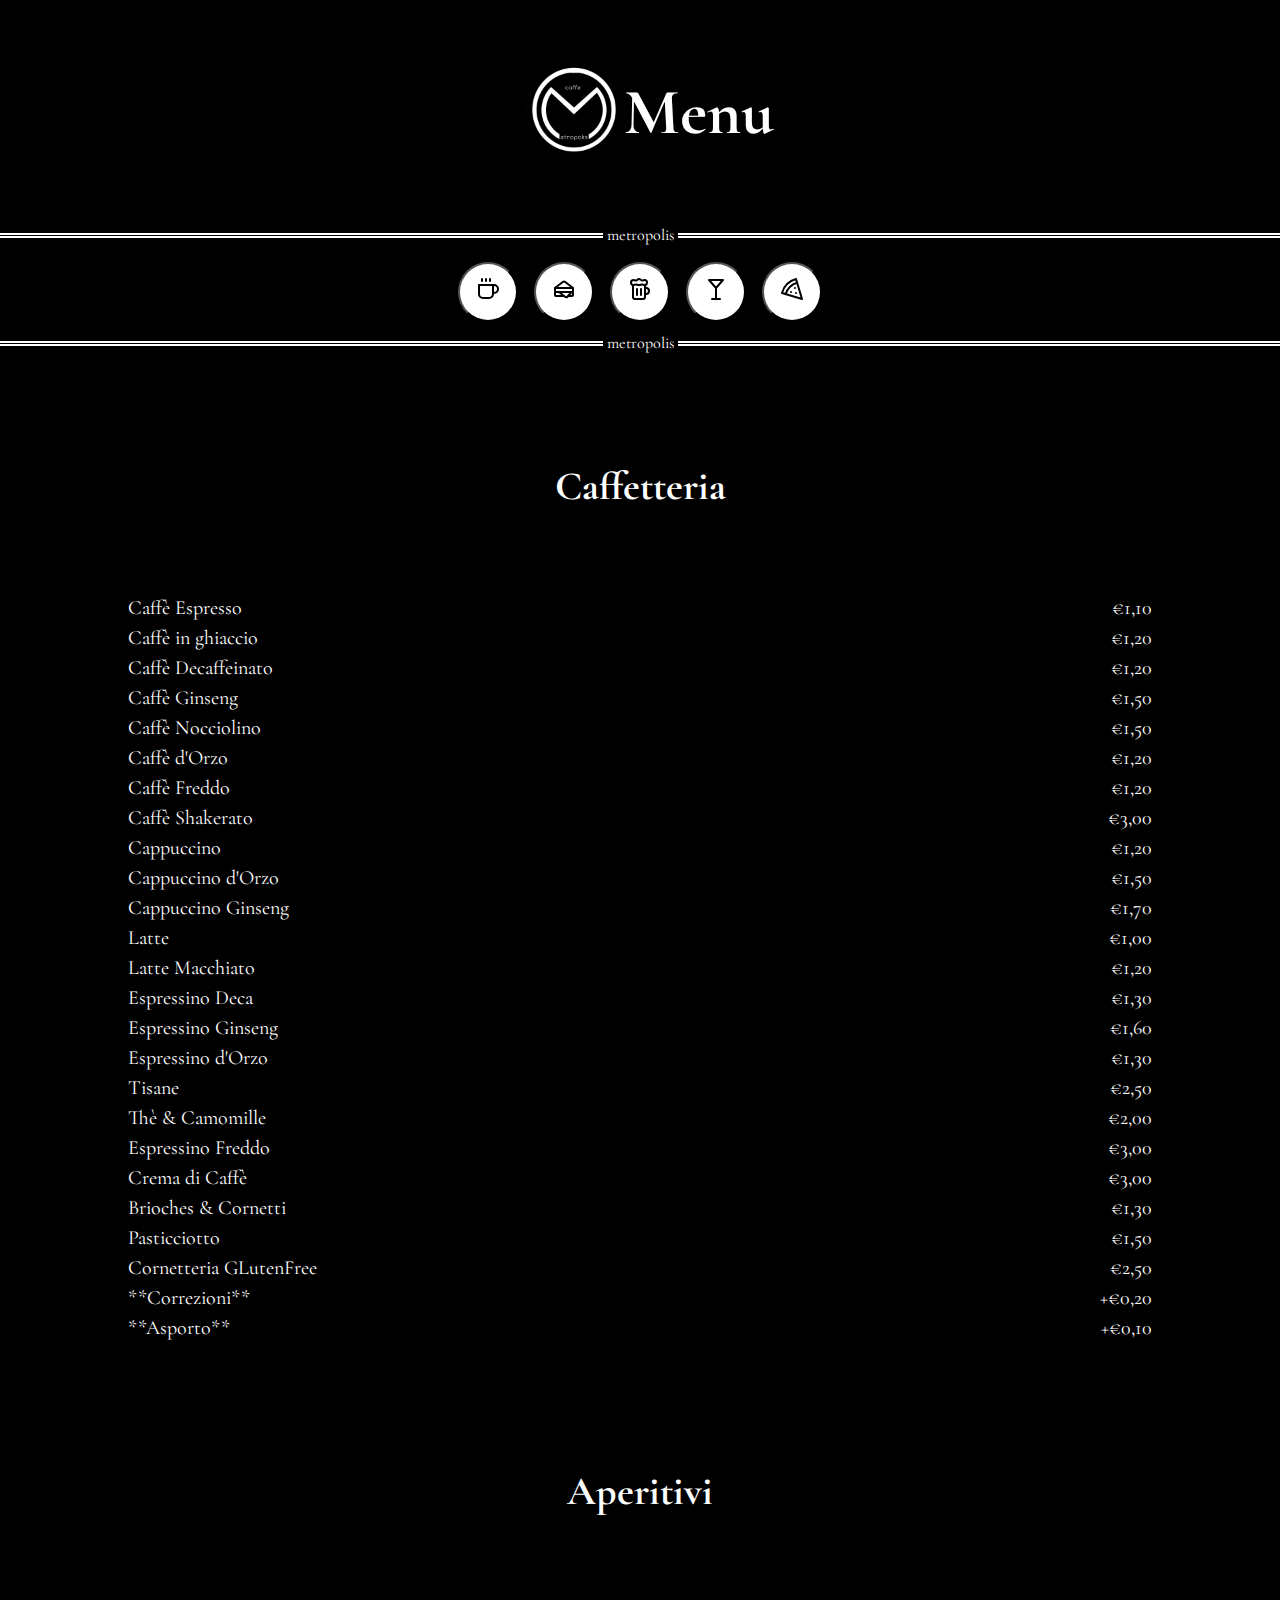
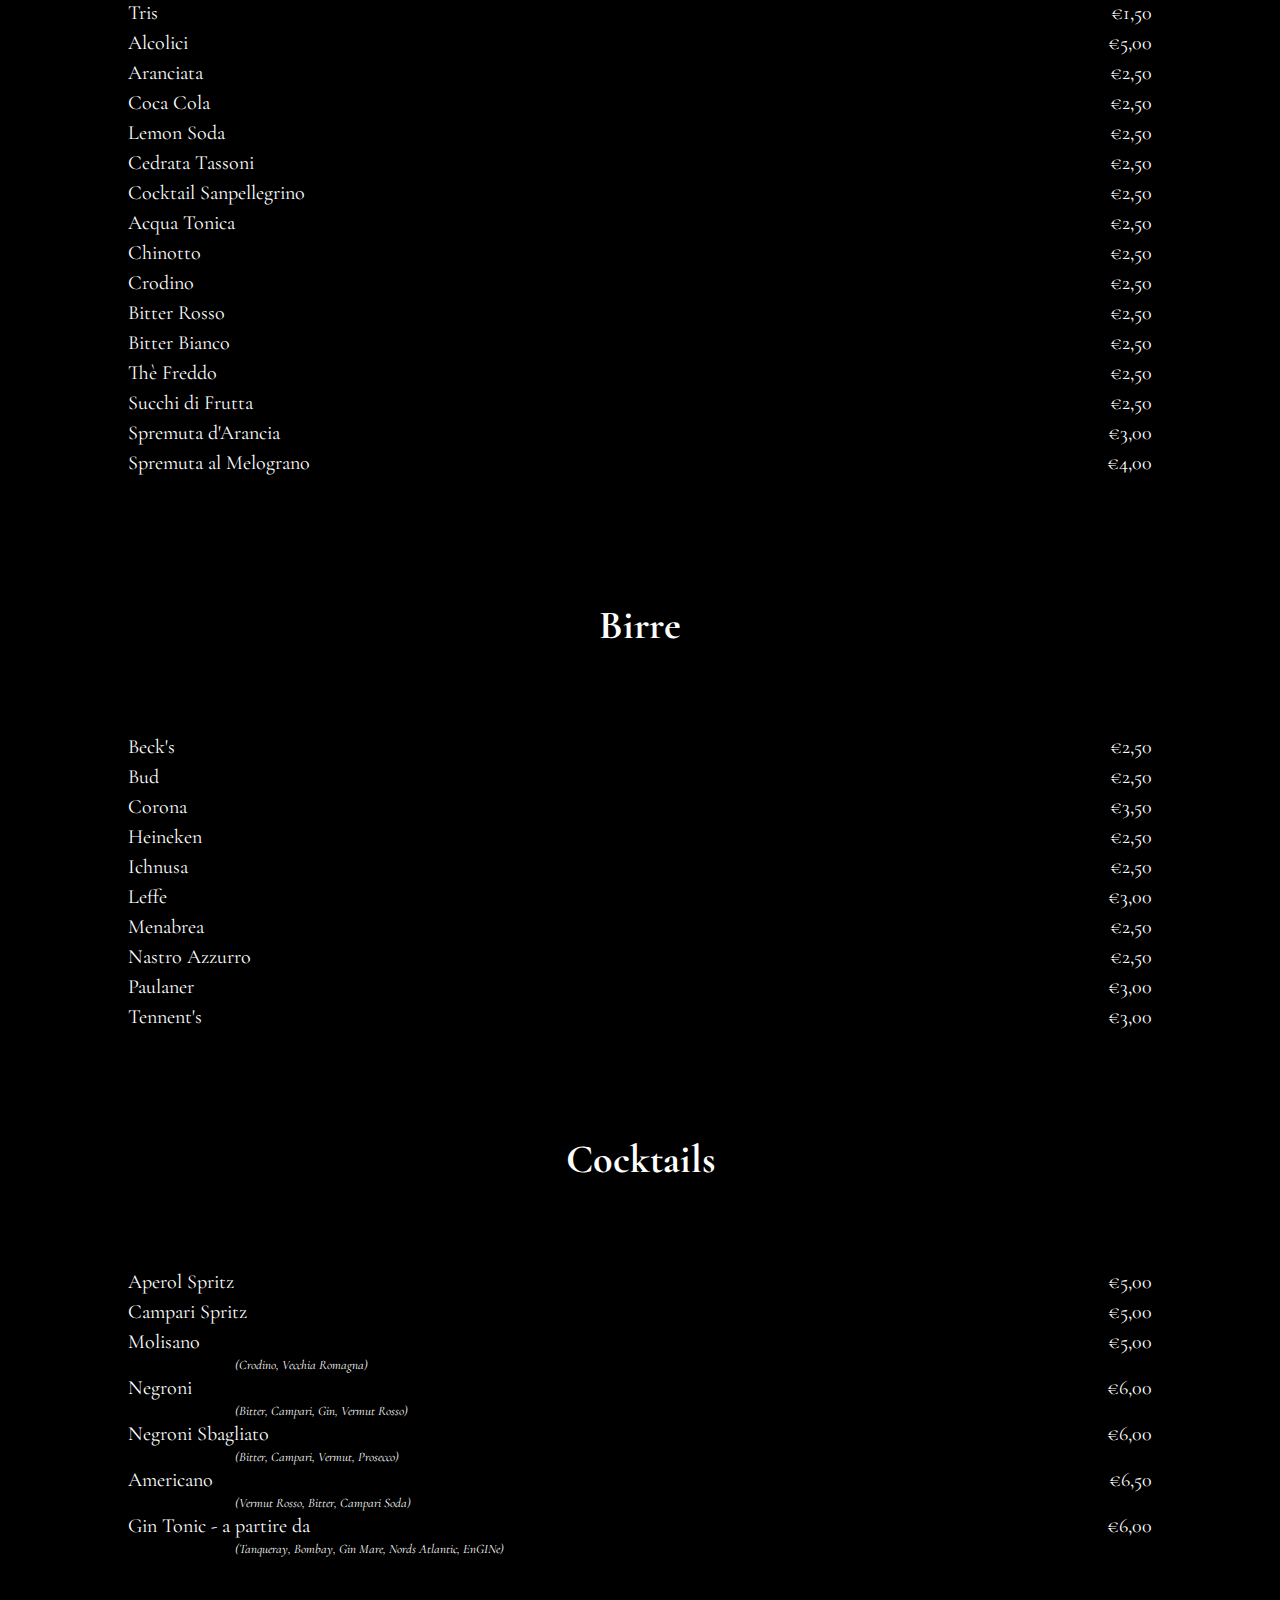
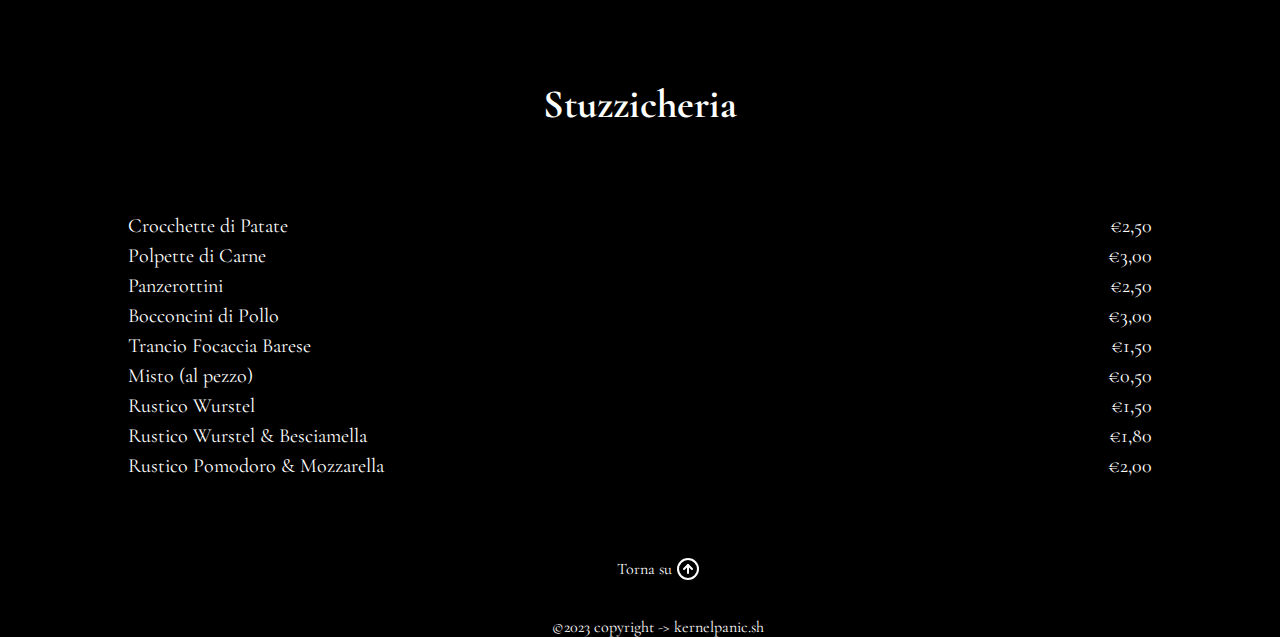
<file: metropolis menu/index.html>
<!DOCTYPE html>
<html lang="en">

<head>
    <meta charset="UTF-8">
    <meta name="viewport" content="width=device-width, initial-scale=1, maximum-scale=1">
    <title>Metropolis caffè - Menù</title>
    <link rel="stylesheet" href="./style.css">
    <link rel="preconnect" href="https://fonts.googleapis.com">
    <link rel="preconnect" href="https://fonts.gstatic.com" crossorigin>
    <link href="https://fonts.googleapis.com/css2?family=Cormorant+Garamond&display=swap" rel="stylesheet">
</head>

<body>

    <header class="header-custom d-flex justify-center align-center">
        <div>
            <img src="./media/metropolis_logo.png" alt="logo" class="logo ml" id="top">
        </div>
        <div>
            <h1 class="h1-custom textW justify-center align-center">Menu</h1>
        </div>
    </header>

    <hr>

    <main>

        <div class="container-btn product-list pb mb">
            <div class="buttons d-flex justify-center align-center">
                <a href="#caffetteria"><button class="btn-custom"><svg xmlns="http://www.w3.org/2000/svg" width="24"
                            height="24" viewBox="0 0 24 24" fill="none" stroke="currentColor" stroke-width="2"
                            stroke-linecap="round" stroke-linejoin="round" class="lucide lucide-coffee">
                            <path d="M17 8h1a4 4 0 1 1 0 8h-1" />
                            <path d="M3 8h14v9a4 4 0 0 1-4 4H7a4 4 0 0 1-4-4Z" />
                            <line x1="6" x2="6" y1="2" y2="4" />
                            <line x1="10" x2="10" y1="2" y2="4" />
                            <line x1="14" x2="14" y1="2" y2="4" />
                        </svg>
                    </button>
                </a>
            </div>
            <div class="buttons d-flex justify-center align-center">
                <a href="#aperitivi"><button class="btn-custom"><svg xmlns="http://www.w3.org/2000/svg" width="24"
                            height="24" viewBox="0 0 24 24" fill="none" stroke="currentColor" stroke-width="2"
                            stroke-linecap="round" stroke-linejoin="round" class="lucide lucide-sandwich">
                            <path d="M3 11v3a1 1 0 0 0 1 1h16a1 1 0 0 0 1-1v-3" />
                            <path d="M12 19H4a1 1 0 0 1-1-1v-2a1 1 0 0 1 1-1h16a1 1 0 0 1 1 1v2a1 1 0 0 1-1 1h-3.83" />
                            <path d="m3 11 7.77-6.04a2 2 0 0 1 2.46 0L21 11H3Z" />
                            <path d="M12.97 19.77 7 15h12.5l-3.75 4.5a2 2 0 0 1-2.78.27Z" />
                        </svg>
                    </button>
                </a>
            </div>
            <div class="buttons d-flex justify-center align-center">
                <a href="#birre"><button class="btn-custom"><svg xmlns="http://www.w3.org/2000/svg" width="24"
                            height="24" viewBox="0 0 24 24" fill="none" stroke="currentColor" stroke-width="2"
                            stroke-linecap="round" stroke-linejoin="round" class="lucide lucide-beer">
                            <path d="M17 11h1a3 3 0 0 1 0 6h-1" />
                            <path d="M9 12v6" />
                            <path d="M13 12v6" />
                            <path
                                d="M14 7.5c-1 0-1.44.5-3 .5s-2-.5-3-.5-1.72.5-2.5.5a2.5 2.5 0 0 1 0-5c.78 0 1.57.5 2.5.5S9.44 2 11 2s2 1.5 3 1.5 1.72-.5 2.5-.5a2.5 2.5 0 0 1 0 5c-.78 0-1.5-.5-2.5-.5Z" />
                            <path d="M5 8v12a2 2 0 0 0 2 2h8a2 2 0 0 0 2-2V8" />
                        </svg></button></a>
            </div>
            <div class="buttons d-flex justify-center align-center">
                <a href="#cocktail"><button class="btn-custom"><svg xmlns="http://www.w3.org/2000/svg" width="24"
                            height="24" viewBox="0 0 24 24" fill="none" stroke="currentColor" stroke-width="2"
                            stroke-linecap="round" stroke-linejoin="round" class="lucide lucide-martini">
                            <path d="M8 22h8" />
                            <path d="M12 11v11" />
                            <path d="m19 3-7 8-7-8Z" />
                        </svg></button></a>
            </div>
            <div class="buttons d-flex justify-center align-center">
                <a href="#friggitoria"><button class="btn-custom"><svg xmlns="http://www.w3.org/2000/svg" width="24"
                            height="24" viewBox="0 0 24 24" fill="none" stroke="currentColor" stroke-width="2"
                            stroke-linecap="round" stroke-linejoin="round" class="lucide lucide-pizza">
                            <path d="M15 11h.01" />
                            <path d="M11 15h.01" />
                            <path d="M16 16h.01" />
                            <path d="m2 16 20 6-6-20A20 20 0 0 0 2 16" />
                            <path d="M5.71 17.11a17.04 17.04 0 0 1 11.4-11.4" />
                        </svg></button></a>
            </div>
        </div>
        <hr>

        <div class="container-menu">
            <div class="prd-title">
                <h2 class="h2-custom" id="caffetteria">Caffetteria</h2>
            </div>
            <div class="product-list">
                <div class="product-name">Caffè Espresso</div>
                <div class="price">€1,10</div>
            </div>
            <div class="product-list">
                <div class="product-name">Caffè in ghiaccio</div>
                <div class="price">€1,20</div>
            </div>
            <div class="product-list">
                <div class="product-name">Caffè Decaffeinato</div>
                <div class="price">€1,20</div>
            </div>
            <div class="product-list">
                <div class="product-name">Caffè Ginseng</div>
                <div class="price">€1,50</div>
            </div>
            <div class="product-list">
                <div class="product-name">Caffè Nocciolino</div>
                <div class="price">€1,50</div>
            </div>
            <div class="product-list">
                <div class="product-name">Caffè d'Orzo</div>
                <div class="price">€1,20</div>
            </div>
            <div class="product-list">
                <div class="product-name">Caffè Freddo</div>
                <div class="price">€1,20</div>
            </div>
            <div class="product-list">
                <div class="product-name">Caffè Shakerato</div>
                <div class="price">€3,00</div>
            </div>
            <div class="product-list">
                <div class="product-name">Cappuccino</div>
                <div class="price">€1,20</div>
            </div>
            <div class="product-list">
                <div class="product-name">Cappuccino d'Orzo</div>
                <div class="price">€1,50</div>
            </div>
            <div class="product-list">
                <div class="product-name">Cappuccino Ginseng</div>
                <div class="price">€1,70</div>
            </div>
            <div class="product-list">
                <div class="product-name">Latte</div>
                <div class="price">€1,00</div>
            </div>
            <div class="product-list">
                <div class="product-name">Latte Macchiato</div>
                <div class="price">€1,20</div>
            </div>
            <div class="product-list">
                <div class="product-name">Espressino Deca</div>
                <div class="price">€1,30</div>
            </div>
            <div class="product-list">
                <div class="product-name">Espressino Ginseng</div>
                <div class="price">€1,60</div>
            </div>
            <div class="product-list">
                <div class="product-name">Espressino d'Orzo</div>
                <div class="price">€1,30</div>
            </div>
            <div class="product-list">
                <div class="product-name">Tisane</div>
                <div class="price">€2,50</div>
            </div>
            <div class="product-list">
                <div class="product-name">Thè & Camomille</div>
                <div class="price">€2,00</div>
            </div>
            <div class="product-list">
                <div class="product-name">Espressino Freddo</div>
                <div class="price">€3,00</div>
            </div>
            <div class="product-list">
                <div class="product-name">Crema di Caffè</div>
                <div class="price">€3,00</div>
            </div>
            <div class="product-list">
                <div class="product-name">Brioches & Cornetti </div>
                <div class="price">€1,30</div>
            </div>
            <div class="product-list">
                <div class="product-name">Pasticciotto</div>
                <div class="price">€1,50</div>
            </div>
            <div class="product-list">
                <div class="product-name">Cornetteria GLutenFree </div>
                <div class="price">€2,50</div>
            </div>
            <div class="product-list">
                <div class="product-name">**Correzioni**</div>
                <div class="price">+€0,20</div>
            </div>
            <div class="product-list">
                <div class="product-name">**Asporto**</div>
                <div class="price">+€0,10</div>
            </div>

        </div>

        <div class="container-menu">
            <div class="prd-title">
                <h2 class="h2-custom" id="aperitivi">Aperitivi</h2>
            </div>
            <div class="product-list">
                <div class="product-name">Tris</div>
                <div class="price">€1,50</div>
            </div>
            <div class="product-list">
                <div class="product-name">Alcolici</div>
                <div class="price">€5,00</div>
            </div>
            <div class="product-list">
                <div class="product-name">Aranciata</div>
                <div class="price">€2,50</div>
            </div>
            <div class="product-list">
                <div class="product-name">Coca Cola</div>
                <div class="price">€2,50</div>
            </div>
            <div class="product-list">
                <div class="product-name">Lemon Soda</div>
                <div class="price">€2,50</div>
            </div>
            <div class="product-list">
                <div class="product-name">Cedrata Tassoni</div>
                <div class="price">€2,50</div>
            </div>
            <div class="product-list">
                <div class="product-name">Cocktail Sanpellegrino</div>
                <div class="price">€2,50</div>
            </div>
            <div class="product-list">
                <div class="product-name">Acqua Tonica</div>
                <div class="price">€2,50</div>
            </div>
            <div class="product-list">
                <div class="product-name">Chinotto</div>
                <div class="price">€2,50</div>
            </div>
            <div class="product-list">
                <div class="product-name">Crodino</div>
                <div class="price">€2,50</div>
            </div>
            <div class="product-list">
                <div class="product-name">Bitter Rosso</div>
                <div class="price">€2,50</div>
            </div>
            <div class="product-list">
                <div class="product-name">Bitter Bianco</div>
                <div class="price">€2,50</div>
            </div>
            <div class="product-list">
                <div class="product-name">Thè Freddo</div>
                <div class="price">€2,50</div>
            </div>
            <div class="product-list">
                <div class="product-name">Succhi di Frutta</div>
                <div class="price">€2,50</div>
            </div>
            <div class="product-list">
                <div class="product-name">Spremuta d'Arancia</div>
                <div class="price">€3,00</div>
            </div>
            <div class="product-list">
                <div class="product-name">Spremuta al Melograno</div>
                <div class="price">€4,00</div>
            </div>

        </div>

        <div class="container-menu">
            <div class="prd-title">
                <h2 class="h2-custom" id="birre">Birre</h2>
            </div>
            <div class="product-list">
                <div class="product-name">Beck's</div>
                <div class="price">€2,50</div>
            </div>
            <div class="product-list">
                <div class="product-name">Bud</div>
                <div class="price">€2,50</div>
            </div>
            <div class="product-list">
                <div class="product-name">Corona</div>
                <div class="price">€3,50</div>
            </div>
            <div class="product-list">
                <div class="product-name">Heineken</div>
                <div class="price">€2,50</div>
            </div>
            <div class="product-list">
                <div class="product-name">Ichnusa</div>
                <div class="price">€2,50</div>
            </div>
            <div class="product-list">
                <div class="product-name">Leffe</div>
                <div class="price">€3,00</div>
            </div>
            <div class="product-list">
                <div class="product-name">Menabrea</div>
                <div class="price">€2,50</div>
            </div>
            <div class="product-list">
                <div class="product-name">Nastro Azzurro</div>
                <div class="price">€2,50</div>
            </div>
            <div class="product-list">
                <div class="product-name">Paulaner</div>
                <div class="price">€3,00</div>
            </div>
            <div class="product-list">
                <div class="product-name">Tennent's</div>
                <div class="price">€3,00</div>
            </div>

            <div class="container-menu">
                <div class="prd-title">
                    <h2 class="h2-custom" id="cocktail">Cocktails</h2>
                </div>
                <div class="product-list">
                    <div class="product-name">Aperol Spritz</div>
                    <div class="price">€5,00</div>
                </div>
                <div class="product-list">
                    <div class="product-name">Campari Spritz</div>
                    <div class="price">€5,00</div>
                </div>
                <div class="product-list">
                    <div class="product-name">Molisano</div>
                    <div class="price">€5,00</div>
                </div>
                <div class="product-descr"><em>(Crodino, Vecchia Romagna)</em></div>
                <div class="product-list">
                    <div class="product-name">Negroni</div>
                    <div class="price">€6,00</div>
                </div>
                <div class="product-descr"><em>(Bitter, Campari, Gin, Vermut Rosso)</em></div>
                <div class="product-list">
                    <div class="product-name">Negroni Sbagliato</div>
                    <div class="price">€6,00</div>
                </div>
                <div class="product-descr"><em>(Bitter, Campari, Vermut, Prosecco)</em></div>
                <div class="product-list">
                    <div class="product-name">Americano</div>
                    <div class="price">€6,50</div>
                </div>
                <div class="product-descr"><em>(Vermut Rosso, Bitter, Campari Soda)</em></div>
                <div class="product-list">
                    <div class="product-name">Gin Tonic - a partire da</div>
                    <div class="price">€6,00</div>
                </div>
                <div class="product-descr"><em>(Tanqueray, Bombay, Gin Mare, Nords Atlantic, EnGINe)</em></div>

            </div>

            <div class="container-menu">
                <div class="prd-title">
                    <h2 class="h2-custom" id="friggitoria">Stuzzicheria</h2>
                </div>
                <div class="product-list">
                    <div class="product-name">Crocchette di Patate</div>
                    <div class="price">€2,50</div>
                </div>
                <div class="product-list">
                    <div class="product-name">Polpette di Carne</div>
                    <div class="price">€3,00</div>
                </div>
                <div class="product-list">
                    <div class="product-name">Panzerottini</div>
                    <div class="price">€2,50</div>
                </div>
                <div class="product-list">
                    <div class="product-name">Bocconcini di Pollo</div>
                    <div class="price">€3,00</div>
                </div>
                <div class="product-list">
                    <div class="product-name">Trancio Focaccia Barese</div>
                    <div class="price">€1,50</div>
                </div>
                <div class="product-list">
                    <div class="product-name">Misto (al pezzo)</div>
                    <div class="price">€0,50</div>
                </div>
                <div class="product-list">
                    <div class="product-name">Rustico Wurstel</div>
                    <div class="price">€1,50</div>
                </div>
                <div class="product-list">
                    <div class="product-name">Rustico Wurstel & Besciamella</div>
                    <div class="price">€1,80</div>
                </div>
                <div class="product-list">
                    <div class="product-name">Rustico Pomodoro & Mozzarella</div>
                    <div class="price">€2,00</div>
                </div>

            </div>

    </main>

    <footer>

        <div><a class="textW d-flex justify-center align-center pt mt ml pl" href="#top">Torna su&nbsp;<svg
                    xmlns="http://www.w3.org/2000/svg" width="24" height="24" viewBox="0 0 24 24" fill="none"
                    stroke="currentColor" stroke-width="2" stroke-linecap="round" stroke-linejoin="round"
                    class="lucide lucide-arrow-up-circle">
                    <circle cx="12" cy="12" r="10" />
                    <path d="m16 12-4-4-4 4" />
                    <path d="M12 16V8" />
                </svg></a></div>

        <div class="textW d-flex justify-center align-center pt mt ml pl">
            &copy;2023 copyright
            <a class="textW" href="https://instagram.com/kernelpanic.sh"> &nbsp;->&nbsp;kernelpanic.sh</a>
        </div>
    </footer>
</body>

</html>
</file>
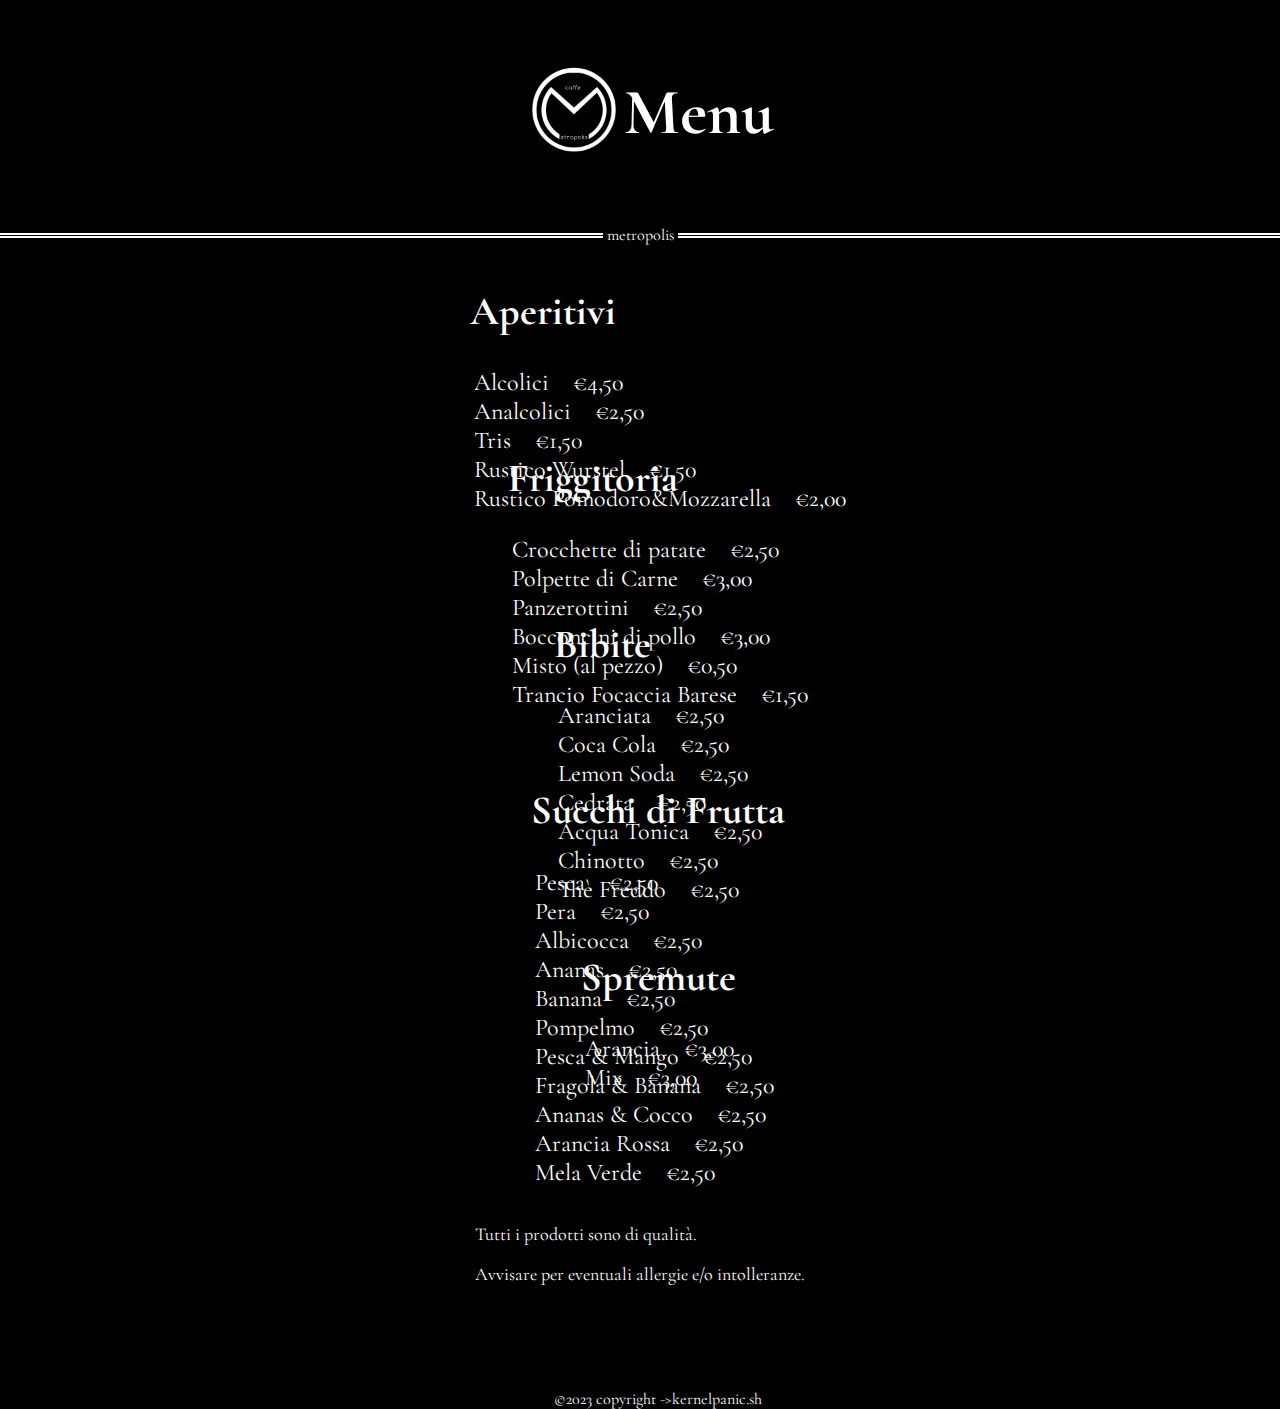
<file: metropolis menu/aperitivi.html>
<!DOCTYPE html>
<html lang="en">
<head>
    <meta charset="UTF-8">
    <meta name="viewport" content="width=device-width, initial-scale=1.0">
    <title>Metropolis caffè - Menù</title>
    <link rel="stylesheet" href="./style.css">
    <link rel="preconnect" href="https://fonts.googleapis.com">
    <link rel="preconnect" href="https://fonts.gstatic.com" crossorigin>
    <link href="https://fonts.googleapis.com/css2?family=Cormorant+Garamond&display=swap" rel="stylesheet">
</head>

<body>
    
    <header class="header-custom d-flex justify-center align-center">
        <div>
            <img src="./media/metropolis_logo.png" alt="logo" class="logo ml">
        </div>
        <div>
            <h1 class="h1-custom textW justify-center align-center">Menu</h1>
        </div>
    </header>

    <hr>

    <main>


        <section class="product-list d-flex justify-center align-center mb pb">
            <div>
                <h2 class="h2-custom textW ml pl">Aperitivi</h2>
                <ul class="ul-custom">
                    <li class="li-custom">Alcolici&nbsp;&nbsp;&nbsp; €4,50</li>
                    <li class="li-custom">Analcolici&nbsp;&nbsp;&nbsp; €2,50</li>     
                    <li class="li-custom">Tris&nbsp;&nbsp;&nbsp; €1,50</li>                
                    <li class="li-custom">Rustico Wurstel&nbsp;&nbsp;&nbsp; €1,50</li> 
                    <li class="li-custom">Rustico Pomodoro&Mozzarella&nbsp;&nbsp;&nbsp; €2,00</li> 
                </ul>
            </div>
        </section>

        <section class="product-list d-flex justify-center align-center mb pb">
            <div>
                <h2 class="h2-custom textW ml pl">Friggitoria</h2>
                <ul class="ul-custom">
                    <li class="li-custom">Crocchette di patate&nbsp;&nbsp;&nbsp; €2,50</li>
                    <li class="li-custom">Polpette di Carne&nbsp;&nbsp;&nbsp; €3,00</li>
                    <li class="li-custom">Panzerottini&nbsp;&nbsp;&nbsp; €2,50</li>
                    <li class="li-custom">Bocconcini di pollo&nbsp;&nbsp;&nbsp; €3,00</li>
                    <li class="li-custom">Misto (al pezzo)&nbsp;&nbsp;&nbsp; €0,50</li>
                    <li class="li-custom">Trancio Focaccia Barese&nbsp;&nbsp;&nbsp; €1,50</li>                    
                </ul>
            </div>
        </section>

        <section class="product-list d-flex justify-center align-center mb pb">
            <div>
                <h2 class="h2-custom textW ml pl">Bibite</h2>
                <ul class="ul-custom">
                    <li class="li-custom">Aranciata&nbsp;&nbsp;&nbsp; €2,50</li>
                    <li class="li-custom">Coca Cola&nbsp;&nbsp;&nbsp; €2,50</li>
                    <li class="li-custom">Lemon Soda&nbsp;&nbsp;&nbsp; €2,50</li>
                    <li class="li-custom">Cedrata&nbsp;&nbsp;&nbsp; €2,50</li>
                    <li class="li-custom">Acqua Tonica&nbsp;&nbsp;&nbsp; €2,50</li>
                    <li class="li-custom">Chinotto&nbsp;&nbsp;&nbsp; €2,50</li>
                    <li class="li-custom">Thè Freddo&nbsp;&nbsp;&nbsp; €2,50</li>
                </ul>
            </div>
        </section>

        <section class="product-list d-flex justify-center align-center mb pb">
            <div>
                <h2 class="h2-custom textW ml pl">Succhi di Frutta</h2>
                <ul class="ul-custom">
                    <li class="li-custom">Pesca&nbsp;&nbsp;&nbsp; €2,50</li>
                    <li class="li-custom">Pera&nbsp;&nbsp;&nbsp; €2,50</li>
                    <li class="li-custom">Albicocca&nbsp;&nbsp;&nbsp; €2,50</li>
                    <li class="li-custom">Ananas&nbsp;&nbsp;&nbsp; €2,50</li>
                    <li class="li-custom">Banana&nbsp;&nbsp;&nbsp; €2,50</li>
                    <li class="li-custom">Pompelmo&nbsp;&nbsp;&nbsp; €2,50</li>
                    <li class="li-custom">Pesca & Mango&nbsp;&nbsp;&nbsp; €2,50</li>
                    <li class="li-custom">Fragola & Banana&nbsp;&nbsp;&nbsp; €2,50</li>
                    <li class="li-custom">Ananas & Cocco&nbsp;&nbsp;&nbsp; €2,50</li>
                    <li class="li-custom">Arancia Rossa&nbsp;&nbsp;&nbsp; €2,50</li>
                    <li class="li-custom">Mela Verde&nbsp;&nbsp;&nbsp; €2,50</li>
                    
                </ul>
            </div>
        </section>

        <section class="product-list d-flex justify-center align-center mb pb">
            <div>
                <h2 class="h2-custom textW ml pl">Spremute</h2>
                <ul class="ul-custom">
                    <li class="li-custom">Arancia&nbsp;&nbsp;&nbsp; €3,00</li>
                    <li class="li-custom">Mix&nbsp;&nbsp;&nbsp; €3,00</li>                    
                </ul>
            </div>
        </section>

        <footer>
           <section class="allergies d-flex justify-center align-center mt pt">
            <div>
                <p class="textW">Tutti i prodotti sono di qualità.</p>
                <p class="textW">Avvisare per eventuali allergie e/o intolleranze.</p>
            </div>
           </section>

            <div class="textW d-flex justify-center align-center ml pl">
                &copy;2023 copyright 
                <a class="textW" href="https://instagram.com/kernelpanic.sh"> &nbsp;->kernelpanic.sh</a>
            </div>
        </footer>

       
    </main>


</body>
</html>
</file>
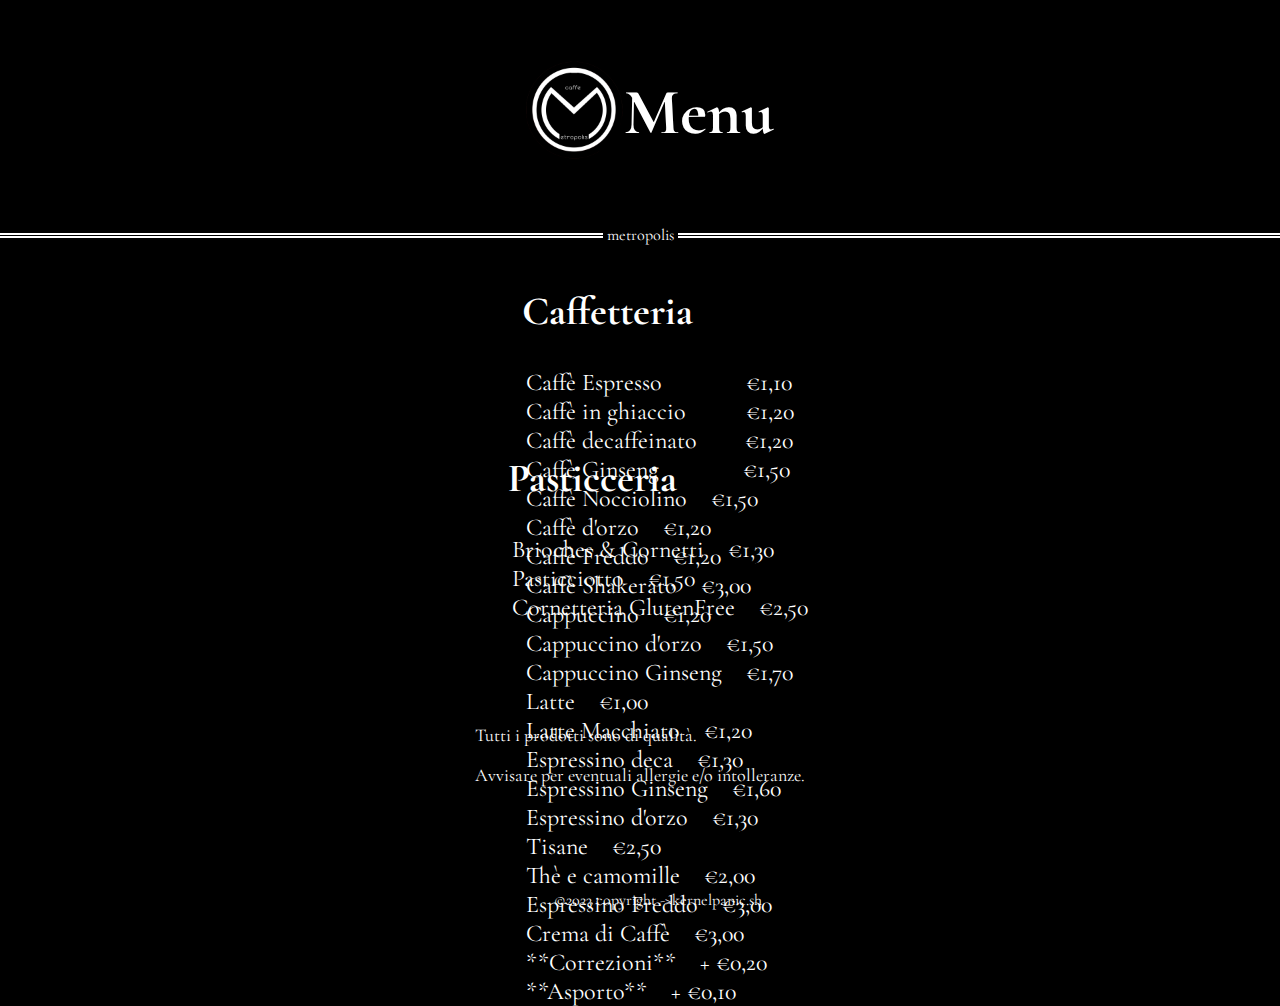
<file: metropolis menu/caffetteria.html>
<!DOCTYPE html>
<html lang="en">
<head>
    <meta charset="UTF-8">
    <meta name="viewport" content="width=device-width, initial-scale=1.0">
    <title>Metropolis caffè - Menù</title>
    <link rel="stylesheet" href="./style.css">
    <link rel="preconnect" href="https://fonts.googleapis.com">
    <link rel="preconnect" href="https://fonts.gstatic.com" crossorigin>
    <link href="https://fonts.googleapis.com/css2?family=Cormorant+Garamond&display=swap" rel="stylesheet">
</head>

<body>
    
    <header class="header-custom d-flex justify-center align-center">
        <div>
            <img src="./media/metropolis_logo.png" alt="logo" class="logo ml">
        </div>
        <div>
            <h1 class="h1-custom textW justify-center align-center">Menu</h1>
        </div>
    </header>

    <hr>

    <main>

       <section class="product-list d-flex justify-center align-center">
            <div>
                <h2 class="h2-custom textW ml pl">Caffetteria</h2>
                <ul class="ul-custom">
                    <li class="li-custom">Caffè Espresso &nbsp;&nbsp;&nbsp;&nbsp;&nbsp;&nbsp;&nbsp;&nbsp;&nbsp;&nbsp;&nbsp;&nbsp;&nbsp;€1,10</li>
                    <li class="li-custom">Caffè in ghiaccio&nbsp;&nbsp;&nbsp;&nbsp;&nbsp;&nbsp;&nbsp;&nbsp;&nbsp;&nbsp;€1,20</li>
                    <li class="li-custom">Caffè decaffeinato&nbsp;&nbsp;&nbsp;&nbsp;&nbsp;&nbsp;&nbsp;&nbsp;€1,20</li>
                    <li class="li-custom">Caffè Ginseng&nbsp;&nbsp;&nbsp;&nbsp;&nbsp;&nbsp;&nbsp;&nbsp;&nbsp;&nbsp;&nbsp;&nbsp;&nbsp;&nbsp;€1,50</li>
                    <li class="li-custom">Caffè Nocciolino&nbsp;&nbsp;&nbsp; €1,50</li>
                    <li class="li-custom">Caffè d'orzo&nbsp;&nbsp;&nbsp; €1,20</li>
                    <li class="li-custom">Caffè Freddo&nbsp;&nbsp;&nbsp; €1,20</li>
                    <li class="li-custom">Caffè Shakerato&nbsp;&nbsp;&nbsp; €3,00</li>
                    <li class="li-custom">Cappuccino&nbsp;&nbsp;&nbsp; €1,20</li>
                    <li class="li-custom">Cappuccino d'orzo&nbsp;&nbsp;&nbsp; €1,50</li>
                    <li class="li-custom">Cappuccino Ginseng&nbsp;&nbsp;&nbsp; €1,70</li>
                    <li class="li-custom">Latte&nbsp;&nbsp;&nbsp; €1,00</li>
                    <li class="li-custom">Latte Macchiato&nbsp;&nbsp;&nbsp; €1,20</li>
                    <li class="li-custom">Espressino deca&nbsp;&nbsp;&nbsp; €1,30</li>
                    <li class="li-custom">Espressino Ginseng&nbsp;&nbsp;&nbsp; €1,60</li>
                    <li class="li-custom">Espressino d'orzo&nbsp;&nbsp;&nbsp; €1,30</li>
                    <li class="li-custom">Tisane&nbsp;&nbsp;&nbsp; €2,50</li>
                    <li class="li-custom">Thè e camomille&nbsp;&nbsp;&nbsp; €2,00</li>
                    <li class="li-custom">Espressino Freddo&nbsp;&nbsp;&nbsp; €3,00</li>
                    <li class="li-custom">Crema di Caffè&nbsp;&nbsp;&nbsp; €3,00</li>
                    <li class="li-custom">**Correzioni**&nbsp;&nbsp;&nbsp; + €0,20</li>
                    <li class="li-custom">**Asporto**&nbsp;&nbsp;&nbsp; + €0,10</li>
                </ul>
            </div>
        </section>

      



        <section class="product-list d-flex justify-center align-center mb pb">
            <div>
                <h2 class="h2-custom textW ml pl">Pasticceria</h2>
                <ul class="ul-custom">
                    <li class="li-custom">Brioches & Cornetti&nbsp;&nbsp;&nbsp; €1,30</li>
                    <li class="li-custom">Pasticciotto&nbsp;&nbsp;&nbsp; €1,50</li>
                    <li class="li-custom">Cornetteria GlutenFree&nbsp;&nbsp;&nbsp; €2,50</li>
                </ul>
            </div>
        </section>

  

        <footer>
           <section class="allergies d-flex justify-center align-center mt pt">
            <div>
                <p class="textW">Tutti i prodotti sono di qualità.</p>
                <p class="textW">Avvisare per eventuali allergie e/o intolleranze.</p>
            </div>
           </section>

            <div class="textW d-flex justify-center align-center ml pl">
                &copy;2023 copyright 
                <a class="textW" href="https://instagram.com/kernelpanic.sh"> &nbsp;->kernelpanic.sh</a>
            </div>
        </footer>

       
    </main>


</body>
</html>
</file>
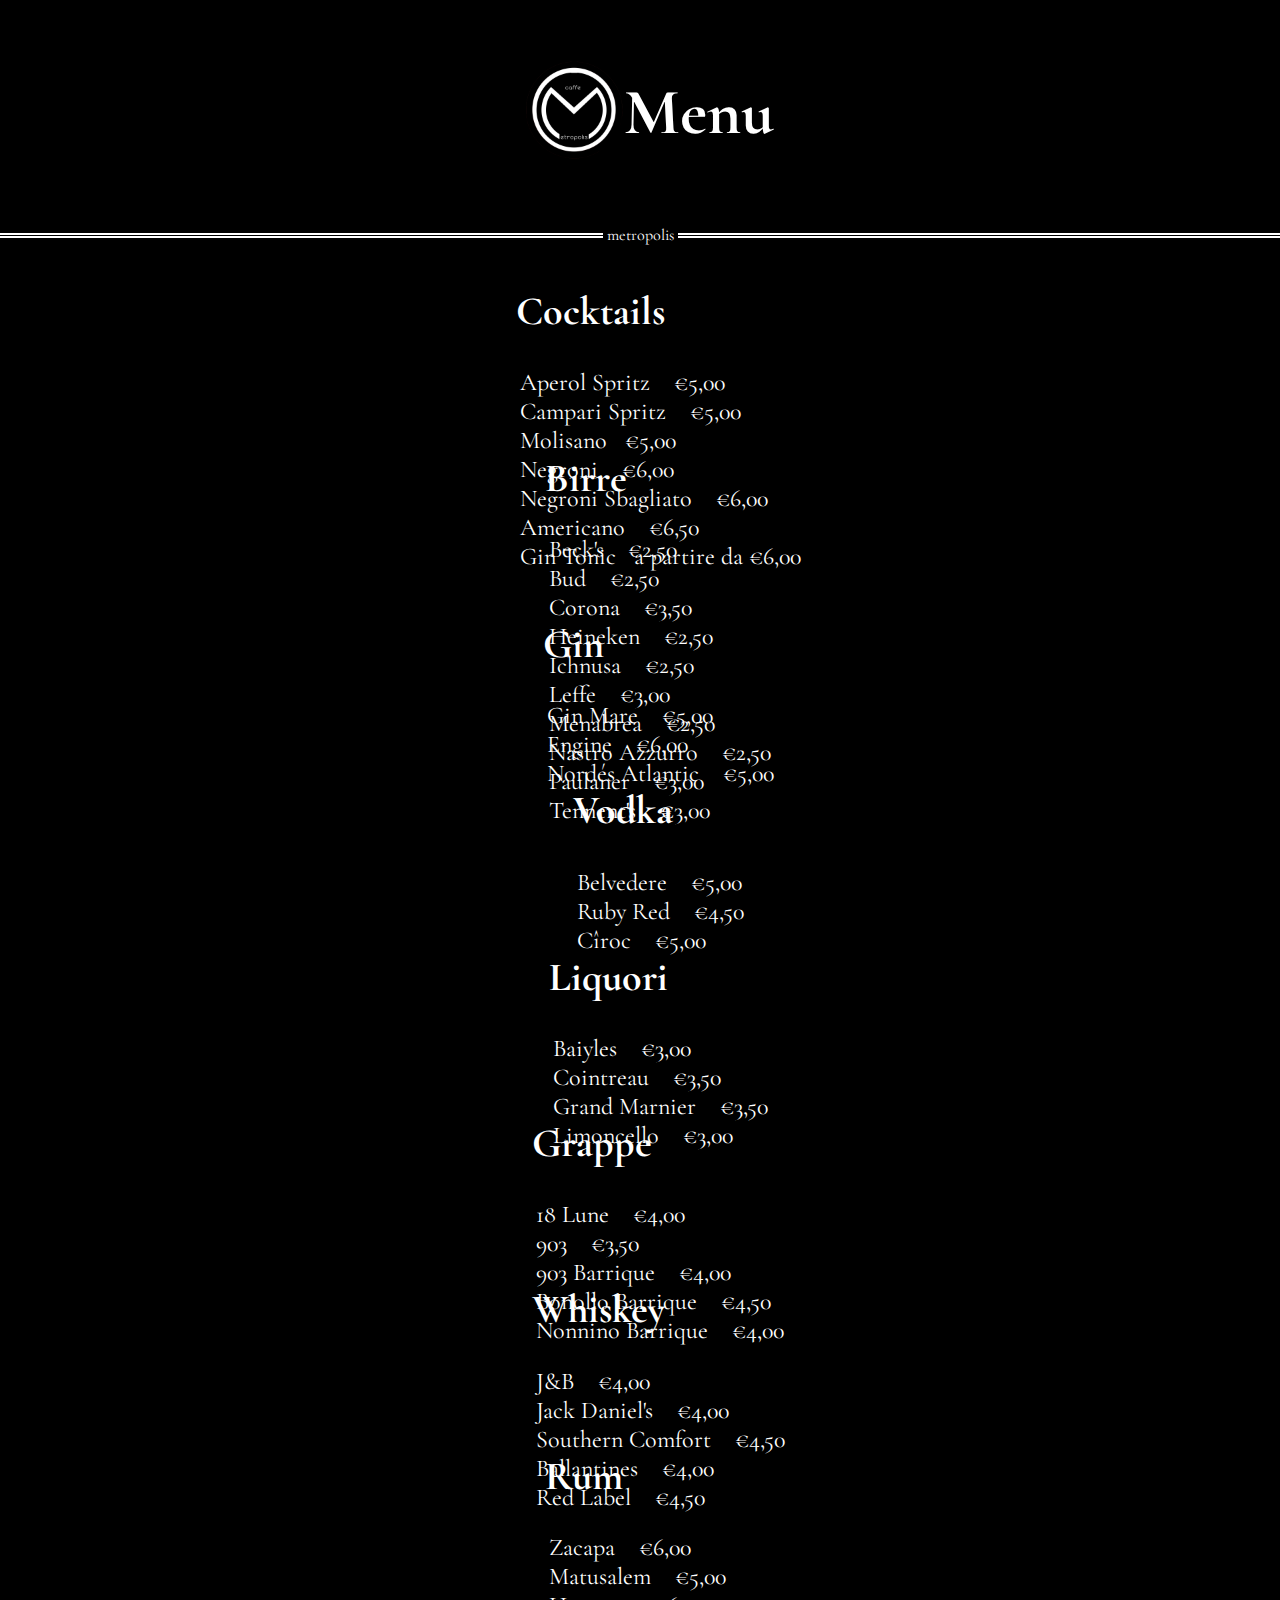
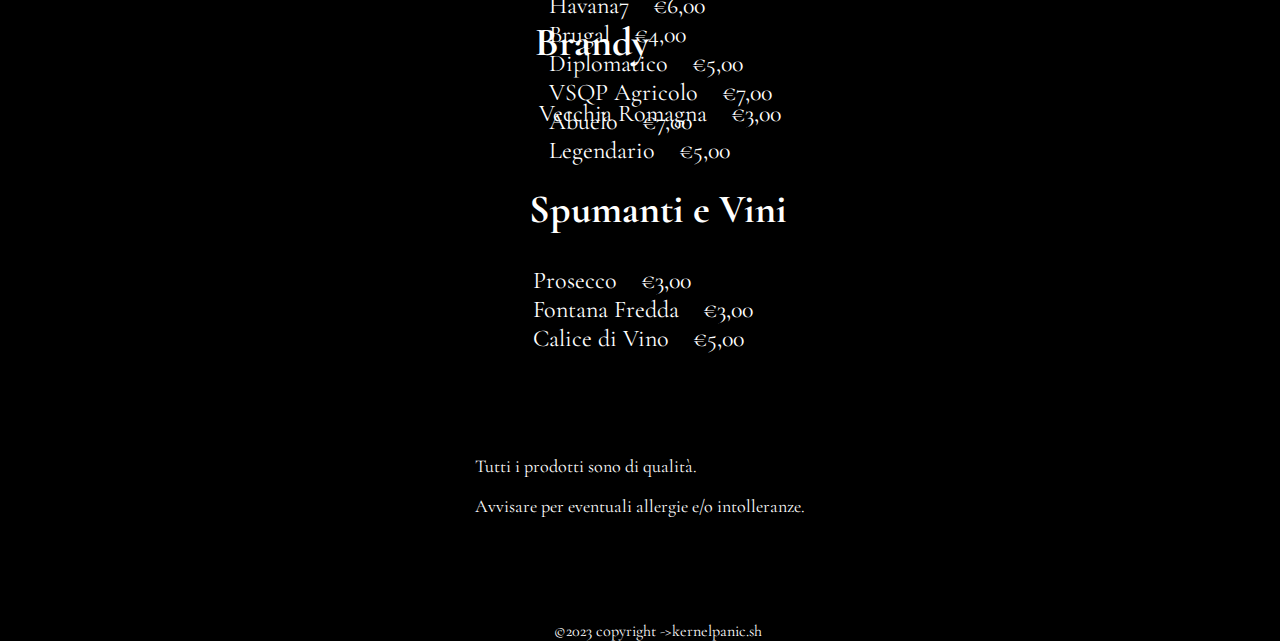
<file: metropolis menu/cocktail.html>
<!DOCTYPE html>
<html lang="en">
<head>
    <meta charset="UTF-8">
    <meta name="viewport" content="width=device-width, initial-scale=1.0">
    <title>Metropolis caffè - Menù</title>
    <link rel="stylesheet" href="./style.css">
    <link rel="preconnect" href="https://fonts.googleapis.com">
    <link rel="preconnect" href="https://fonts.gstatic.com" crossorigin>
    <link href="https://fonts.googleapis.com/css2?family=Cormorant+Garamond&display=swap" rel="stylesheet">
</head>

<body>
    
    <header class="header-custom d-flex justify-center align-center">
        <div>
            <img src="./media/metropolis_logo.png" alt="logo" class="logo ml">
        </div>
        <div>
            <h1 class="h1-custom textW justify-center align-center">Menu</h1>
        </div>
    </header>

    <hr>

    <main>

        <section class="product-list d-flex justify-center align-center mb pb">
            <div>
                <h2 class="h2-custom textW ml pl">Cocktails</h2>
                <ul class="ul-custom">
                    <li class="li-custom">Aperol Spritz &nbsp;&nbsp;&nbsp;€5,00</li>
                    <li class="li-custom">Campari Spritz &nbsp;&nbsp;&nbsp;€5,00</li>
                    <li class="li-custom">Molisano&nbsp;&nbsp;&nbsp;€5,00</li>
                    <li class="li-custom">Negroni&nbsp;&nbsp;&nbsp; €6,00</li>
                    <li class="li-custom">Negroni Sbagliato&nbsp;&nbsp;&nbsp; €6,00</li>
                    <li class="li-custom">Americano&nbsp;&nbsp;&nbsp; €6,50</li>
                    <li class="li-custom">Gin Tonic&nbsp;&nbsp;&nbsp;a partire da €6,00</li>
                </ul>
            </div>
        </section>

        <section class="product-list d-flex justify-center align-center mb pb">
            <div>
                <h2 class="h2-custom textW ml pl">Birre</h2>
                <ul class="ul-custom">
                    <li class="li-custom">Beck's&nbsp;&nbsp;&nbsp; €2,50</li>
                    <li class="li-custom">Bud&nbsp;&nbsp;&nbsp; €2,50</li>
                    <li class="li-custom">Corona&nbsp;&nbsp;&nbsp; €3,50</li>
                    <li class="li-custom">Heineken&nbsp;&nbsp;&nbsp; €2,50</li>
                    <li class="li-custom">Ichnusa&nbsp;&nbsp;&nbsp; €2,50</li>
                    <li class="li-custom">Leffe&nbsp;&nbsp;&nbsp; €3,00</li>
                    <li class="li-custom">Menabrea&nbsp;&nbsp;&nbsp; €2,50</li>
                    <li class="li-custom">Nastro Azzurro&nbsp;&nbsp;&nbsp; €2,50</li>
                    <li class="li-custom">Paulaner&nbsp;&nbsp;&nbsp; €3,00</li>
                    <li class="li-custom">Tennent's&nbsp;&nbsp;&nbsp; €3,00</li>
                </ul>
            </div>
        </section>

        <section class="product-list d-flex justify-center align-center mb pb">
            <div>
                <h2 class="h2-custom textW ml pl">Gin</h2>
                <ul class="ul-custom">
                    <li class="li-custom">Gin Mare&nbsp;&nbsp;&nbsp; €5,00</li>
                    <li class="li-custom">Engine&nbsp;&nbsp;&nbsp; €6,00</li>
                    <li class="li-custom">Nordés Atlantic&nbsp;&nbsp;&nbsp; €5,00</li>
                </ul>
            </div>
        </section>

        <section class="product-list d-flex justify-center align-center mb pb">
            <div>
                <h2 class="h2-custom textW ml pl">Vodka</h2>
                <ul class="ul-custom">
                    <li class="li-custom">Belvedere&nbsp;&nbsp;&nbsp; €5,00</li>
                    <li class="li-custom">Ruby Red&nbsp;&nbsp;&nbsp; €4,50</li>
                    <li class="li-custom">Cîroc&nbsp;&nbsp;&nbsp; €5,00</li>
                </ul>
            </div>
        </section>


        <section class="product-list d-flex justify-center align-center mb pb">
            <div>
                <h2 class="h2-custom textW ml pl">Liquori</h2>
                <ul class="ul-custom">
                    <li class="li-custom">Baiyles&nbsp;&nbsp;&nbsp; €3,00</li>
                    <li class="li-custom">Cointreau&nbsp;&nbsp;&nbsp; €3,50</li>
                    <li class="li-custom">Grand Marnier&nbsp;&nbsp;&nbsp; €3,50</li>
                    <li class="li-custom">Limoncello&nbsp;&nbsp;&nbsp; €3,00</li>
                </ul>
            </div>
        </section>


        <section class="product-list d-flex justify-center align-center mb pb">
            <div>
                <h2 class="h2-custom textW ml pl">Grappe</h2>
                <ul class="ul-custom">
                    <li class="li-custom">18 Lune&nbsp;&nbsp;&nbsp; €4,00</li>
                    <li class="li-custom">903&nbsp;&nbsp;&nbsp; €3,50</li>
                    <li class="li-custom">903 Barrique&nbsp;&nbsp;&nbsp; €4,00</li>
                    <li class="li-custom">Bonollo Barrique&nbsp;&nbsp;&nbsp; €4,50</li>
                    <li class="li-custom">Nonnino Barrique&nbsp;&nbsp;&nbsp; €4,00</li>
                </ul>
            </div>
        </section>

        <section class="product-list d-flex justify-center align-center mb pb">
            <div>
                <h2 class="h2-custom textW ml pl">Whiskey</h2>
                <ul class="ul-custom">
                    <li class="li-custom">J&B&nbsp;&nbsp;&nbsp; €4,00</li>
                    <li class="li-custom">Jack Daniel's&nbsp;&nbsp;&nbsp; €4,00</li>
                    <li class="li-custom">Southern Comfort&nbsp;&nbsp;&nbsp; €4,50</li>
                    <li class="li-custom">Ballantines&nbsp;&nbsp;&nbsp; €4,00</li>
                    <li class="li-custom">Red Label&nbsp;&nbsp;&nbsp; €4,50</li>
                </ul>
            </div>
        </section>

        <section class="product-list d-flex justify-center align-center mb pb">
            <div>
                <h2 class="h2-custom textW ml pl">Rum</h2>
                <ul class="ul-custom">
                    <li class="li-custom">Zacapa&nbsp;&nbsp;&nbsp; €6,00</li>
                    <li class="li-custom">Matusalem&nbsp;&nbsp;&nbsp; €5,00</li>
                    <li class="li-custom">Havana7&nbsp;&nbsp;&nbsp; €6,00</li>
                    <li class="li-custom">Brugal&nbsp;&nbsp;&nbsp; €4,00</li>
                    <li class="li-custom">Diplomatico&nbsp;&nbsp;&nbsp; €5,00</li>
                    <li class="li-custom">VSQP Agricolo&nbsp;&nbsp;&nbsp; €7,00</li>
                    <li class="li-custom">Abuelo&nbsp;&nbsp;&nbsp; €7,00</li>
                    <li class="li-custom">Legendario&nbsp;&nbsp;&nbsp; €5,00</li>
                </ul>
            </div>
        </section>

        <section class="product-list d-flex justify-center align-center mb pb">
            <div>
                <h2 class="h2-custom textW ml pl">Brandy</h2>
                <ul class="ul-custom">
                    <li class="li-custom">Vecchia Romagna&nbsp;&nbsp;&nbsp; €3,00</li>
                </ul>
            </div>
        </section>

        <section class="product-list d-flex justify-center align-center mb pb">
            <div>
                <h2 class="h2-custom textW ml pl">Spumanti e Vini</h2>
                <ul class="ul-custom">
                    <li class="li-custom">Prosecco&nbsp;&nbsp;&nbsp; €3,00</li>
                    <li class="li-custom">Fontana Fredda&nbsp;&nbsp;&nbsp; €3,00</li>
                    <li class="li-custom">Calice di Vino&nbsp;&nbsp;&nbsp; €5,00</li>
                </ul>
            </div>
        </section>

      
        <footer>
           <section class="allergies d-flex justify-center align-center mt pt">
            <div>
                <p class="textW">Tutti i prodotti sono di qualità.</p>
                <p class="textW">Avvisare per eventuali allergie e/o intolleranze.</p>
            </div>
           </section>

            <div class="textW d-flex justify-center align-center ml pl">
                &copy;2023 copyright 
                <a class="textW" href="https://instagram.com/kernelpanic.sh"> &nbsp;->kernelpanic.sh</a>
            </div>
        </footer>

       
    </main>


</body>
</html>
</file>
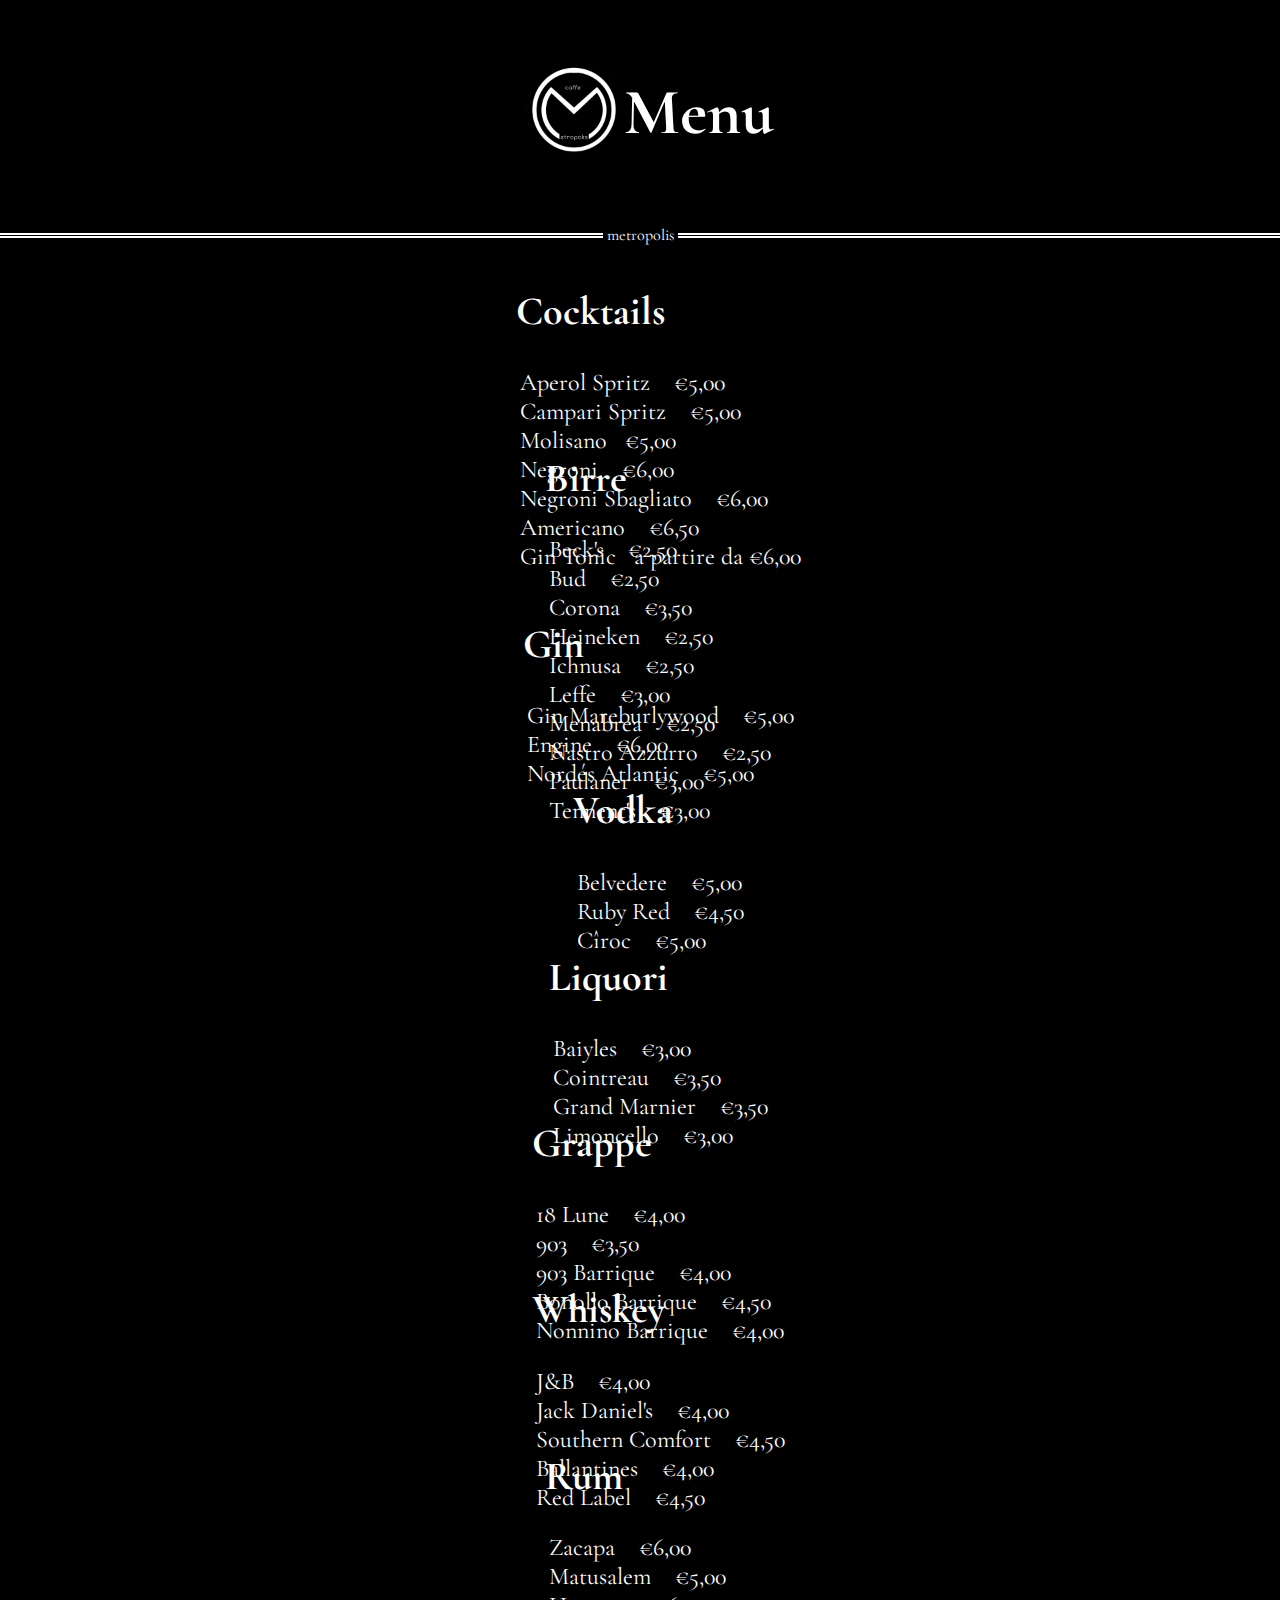
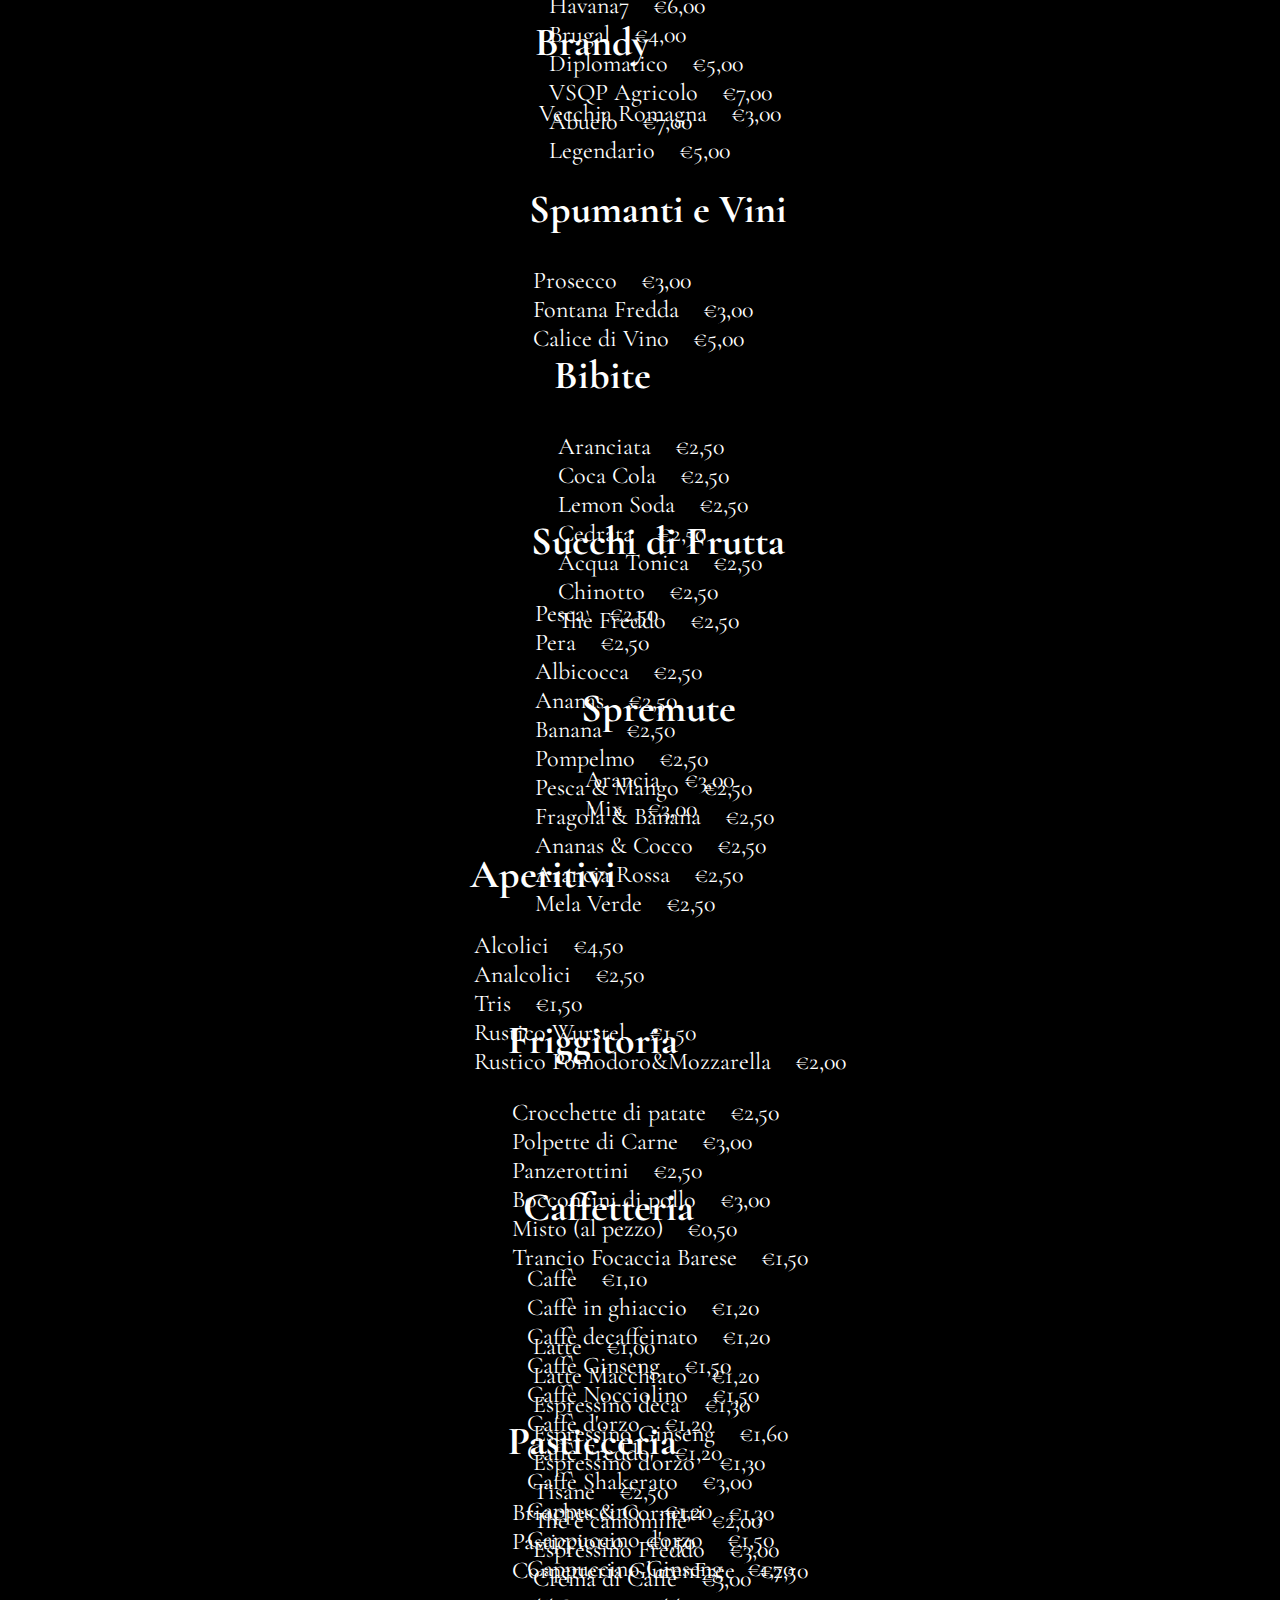
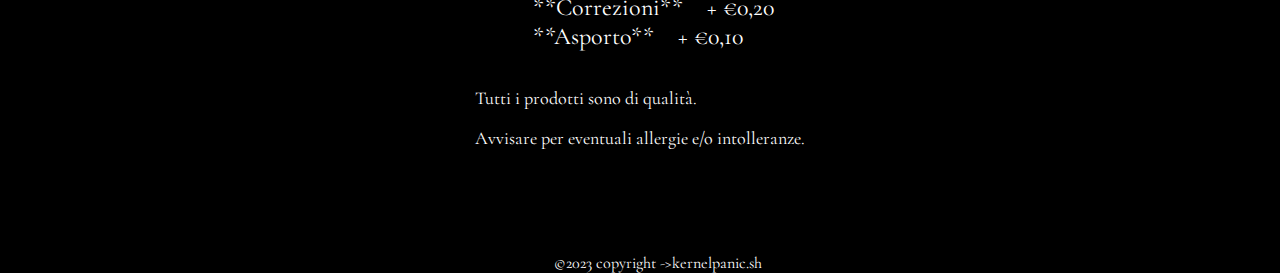
<file: metropolis menu/old_home.html>
<!DOCTYPE html>
<html lang="en">
<head>
    <meta charset="UTF-8">
    <meta name="viewport" content="width=device-width, initial-scale=1.0">
    <title>Metropolis caffè - Menù</title>
    <link rel="stylesheet" href="./style.css">
    <link rel="preconnect" href="https://fonts.googleapis.com">
    <link rel="preconnect" href="https://fonts.gstatic.com" crossorigin>
    <link href="https://fonts.googleapis.com/css2?family=Cormorant+Garamond&display=swap" rel="stylesheet">
</head>

<body>
    
    <header class="header-custom d-flex justify-center align-center">
        <div>
            <img src="./media/metropolis_logo.png" alt="logo" class="logo ml">
        </div>
        <div>
            <h1 class="h1-custom textW justify-center align-center">Menu</h1>
        </div>
    </header>

    <hr>

    <main>

        <section class="product-list d-flex justify-center align-center mb pb">
            <div>
                <h2 class="h2-custom textW ml pl">Cocktails</h2>
                <ul class="ul-custom">
                    <li class="li-custom">Aperol Spritz &nbsp;&nbsp;&nbsp;€5,00</li>
                    <li class="li-custom">Campari Spritz &nbsp;&nbsp;&nbsp;€5,00</li>
                    <li class="li-custom">Molisano&nbsp;&nbsp;&nbsp;€5,00</li>
                    <li class="li-custom">Negroni&nbsp;&nbsp;&nbsp; €6,00</li>
                    <li class="li-custom">Negroni Sbagliato&nbsp;&nbsp;&nbsp; €6,00</li>
                    <li class="li-custom">Americano&nbsp;&nbsp;&nbsp; €6,50</li>
                    <li class="li-custom">Gin Tonic&nbsp;&nbsp;&nbsp;a partire da €6,00</li>
                </ul>
            </div>
        </section>

        <section class="product-list d-flex justify-center align-center mb pb">
            <div>
                <h2 class="h2-custom textW ml pl">Birre</h2>
                <ul class="ul-custom">
                    <li class="li-custom">Beck's&nbsp;&nbsp;&nbsp; €2,50</li>
                    <li class="li-custom">Bud&nbsp;&nbsp;&nbsp; €2,50</li>
                    <li class="li-custom">Corona&nbsp;&nbsp;&nbsp; €3,50</li>
                    <li class="li-custom">Heineken&nbsp;&nbsp;&nbsp; €2,50</li>
                    <li class="li-custom">Ichnusa&nbsp;&nbsp;&nbsp; €2,50</li>
                    <li class="li-custom">Leffe&nbsp;&nbsp;&nbsp; €3,00</li>
                    <li class="li-custom">Menabrea&nbsp;&nbsp;&nbsp; €2,50</li>
                    <li class="li-custom">Nastro Azzurro&nbsp;&nbsp;&nbsp; €2,50</li>
                    <li class="li-custom">Paulaner&nbsp;&nbsp;&nbsp; €3,00</li>
                    <li class="li-custom">Tennent's&nbsp;&nbsp;&nbsp; €3,00</li>
                </ul>
            </div>
        </section>

        <section class="product-list d-flex justify-center align-center mb pb">
            <div>
                <h2 class="h2-custom textW ml pl">Gin</h2>
                <ul class="ul-custom">
                    <li class="li-custom">Gin Mareburlywood&nbsp;&nbsp;&nbsp; €5,00</li>
                    <li class="li-custom">Engine&nbsp;&nbsp;&nbsp; €6,00</li>
                    <li class="li-custom">Nordés Atlantic&nbsp;&nbsp;&nbsp; €5,00</li>
                </ul>
            </div>
        </section>

        <section class="product-list d-flex justify-center align-center mb pb">
            <div>
                <h2 class="h2-custom textW ml pl">Vodka</h2>
                <ul class="ul-custom">
                    <li class="li-custom">Belvedere&nbsp;&nbsp;&nbsp; €5,00</li>
                    <li class="li-custom">Ruby Red&nbsp;&nbsp;&nbsp; €4,50</li>
                    <li class="li-custom">Cîroc&nbsp;&nbsp;&nbsp; €5,00</li>
                </ul>
            </div>
        </section>


        <section class="product-list d-flex justify-center align-center mb pb">
            <div>
                <h2 class="h2-custom textW ml pl">Liquori</h2>
                <ul class="ul-custom">
                    <li class="li-custom">Baiyles&nbsp;&nbsp;&nbsp; €3,00</li>
                    <li class="li-custom">Cointreau&nbsp;&nbsp;&nbsp; €3,50</li>
                    <li class="li-custom">Grand Marnier&nbsp;&nbsp;&nbsp; €3,50</li>
                    <li class="li-custom">Limoncello&nbsp;&nbsp;&nbsp; €3,00</li>
                </ul>
            </div>
        </section>


        <section class="product-list d-flex justify-center align-center mb pb">
            <div>
                <h2 class="h2-custom textW ml pl">Grappe</h2>
                <ul class="ul-custom">
                    <li class="li-custom">18 Lune&nbsp;&nbsp;&nbsp; €4,00</li>
                    <li class="li-custom">903&nbsp;&nbsp;&nbsp; €3,50</li>
                    <li class="li-custom">903 Barrique&nbsp;&nbsp;&nbsp; €4,00</li>
                    <li class="li-custom">Bonollo Barrique&nbsp;&nbsp;&nbsp; €4,50</li>
                    <li class="li-custom">Nonnino Barrique&nbsp;&nbsp;&nbsp; €4,00</li>
                </ul>
            </div>
        </section>

        <section class="product-list d-flex justify-center align-center mb pb">
            <div>
                <h2 class="h2-custom textW ml pl">Whiskey</h2>
                <ul class="ul-custom">
                    <li class="li-custom">J&B&nbsp;&nbsp;&nbsp; €4,00</li>
                    <li class="li-custom">Jack Daniel's&nbsp;&nbsp;&nbsp; €4,00</li>
                    <li class="li-custom">Southern Comfort&nbsp;&nbsp;&nbsp; €4,50</li>
                    <li class="li-custom">Ballantines&nbsp;&nbsp;&nbsp; €4,00</li>
                    <li class="li-custom">Red Label&nbsp;&nbsp;&nbsp; €4,50</li>
                </ul>
            </div>
        </section>

        <section class="product-list d-flex justify-center align-center mb pb">
            <div>
                <h2 class="h2-custom textW ml pl">Rum</h2>
                <ul class="ul-custom">
                    <li class="li-custom">Zacapa&nbsp;&nbsp;&nbsp; €6,00</li>
                    <li class="li-custom">Matusalem&nbsp;&nbsp;&nbsp; €5,00</li>
                    <li class="li-custom">Havana7&nbsp;&nbsp;&nbsp; €6,00</li>
                    <li class="li-custom">Brugal&nbsp;&nbsp;&nbsp; €4,00</li>
                    <li class="li-custom">Diplomatico&nbsp;&nbsp;&nbsp; €5,00</li>
                    <li class="li-custom">VSQP Agricolo&nbsp;&nbsp;&nbsp; €7,00</li>
                    <li class="li-custom">Abuelo&nbsp;&nbsp;&nbsp; €7,00</li>
                    <li class="li-custom">Legendario&nbsp;&nbsp;&nbsp; €5,00</li>
                </ul>
            </div>
        </section>

        <section class="product-list d-flex justify-center align-center mb pb">
            <div>
                <h2 class="h2-custom textW ml pl">Brandy</h2>
                <ul class="ul-custom">
                    <li class="li-custom">Vecchia Romagna&nbsp;&nbsp;&nbsp; €3,00</li>
                </ul>
            </div>
        </section>

        <section class="product-list d-flex justify-center align-center mb pb">
            <div>
                <h2 class="h2-custom textW ml pl">Spumanti e Vini</h2>
                <ul class="ul-custom">
                    <li class="li-custom">Prosecco&nbsp;&nbsp;&nbsp; €3,00</li>
                    <li class="li-custom">Fontana Fredda&nbsp;&nbsp;&nbsp; €3,00</li>
                    <li class="li-custom">Calice di Vino&nbsp;&nbsp;&nbsp; €5,00</li>
                </ul>
            </div>
        </section>

        <section class="product-list d-flex justify-center align-center mb pb">
            <div>
                <h2 class="h2-custom textW ml pl">Bibite</h2>
                <ul class="ul-custom">
                    <li class="li-custom">Aranciata&nbsp;&nbsp;&nbsp; €2,50</li>
                    <li class="li-custom">Coca Cola&nbsp;&nbsp;&nbsp; €2,50</li>
                    <li class="li-custom">Lemon Soda&nbsp;&nbsp;&nbsp; €2,50</li>
                    <li class="li-custom">Cedrata&nbsp;&nbsp;&nbsp; €2,50</li>
                    <li class="li-custom">Acqua Tonica&nbsp;&nbsp;&nbsp; €2,50</li>
                    <li class="li-custom">Chinotto&nbsp;&nbsp;&nbsp; €2,50</li>
                    <li class="li-custom">Thè Freddo&nbsp;&nbsp;&nbsp; €2,50</li>
                </ul>
            </div>
        </section>

        <section class="product-list d-flex justify-center align-center mb pb">
            <div>
                <h2 class="h2-custom textW ml pl">Succhi di Frutta</h2>
                <ul class="ul-custom">
                    <li class="li-custom">Pesca&nbsp;&nbsp;&nbsp; €2,50</li>
                    <li class="li-custom">Pera&nbsp;&nbsp;&nbsp; €2,50</li>
                    <li class="li-custom">Albicocca&nbsp;&nbsp;&nbsp; €2,50</li>
                    <li class="li-custom">Ananas&nbsp;&nbsp;&nbsp; €2,50</li>
                    <li class="li-custom">Banana&nbsp;&nbsp;&nbsp; €2,50</li>
                    <li class="li-custom">Pompelmo&nbsp;&nbsp;&nbsp; €2,50</li>
                    <li class="li-custom">Pesca & Mango&nbsp;&nbsp;&nbsp; €2,50</li>
                    <li class="li-custom">Fragola & Banana&nbsp;&nbsp;&nbsp; €2,50</li>
                    <li class="li-custom">Ananas & Cocco&nbsp;&nbsp;&nbsp; €2,50</li>
                    <li class="li-custom">Arancia Rossa&nbsp;&nbsp;&nbsp; €2,50</li>
                    <li class="li-custom">Mela Verde&nbsp;&nbsp;&nbsp; €2,50</li>
                    
                </ul>
            </div>
        </section>

        <section class="product-list d-flex justify-center align-center mb pb">
            <div>
                <h2 class="h2-custom textW ml pl">Spremute</h2>
                <ul class="ul-custom">
                    <li class="li-custom">Arancia&nbsp;&nbsp;&nbsp; €3,00</li>
                    <li class="li-custom">Mix&nbsp;&nbsp;&nbsp; €3,00</li>                    
                </ul>
            </div>
        </section>

        <section class="product-list d-flex justify-center align-center mb pb">
            <div>
                <h2 class="h2-custom textW ml pl">Aperitivi</h2>
                <ul class="ul-custom">
                    <li class="li-custom">Alcolici&nbsp;&nbsp;&nbsp; €4,50</li>
                    <li class="li-custom">Analcolici&nbsp;&nbsp;&nbsp; €2,50</li>     
                    <li class="li-custom">Tris&nbsp;&nbsp;&nbsp; €1,50</li>                
                    <li class="li-custom">Rustico Wurstel&nbsp;&nbsp;&nbsp; €1,50</li> 
                    <li class="li-custom">Rustico Pomodoro&Mozzarella&nbsp;&nbsp;&nbsp; €2,00</li> 
                </ul>
            </div>
        </section>

        <section class="product-list d-flex justify-center align-center mb pb">
            <div>
                <h2 class="h2-custom textW ml pl">Friggitoria</h2>
                <ul class="ul-custom">
                    <li class="li-custom">Crocchette di patate&nbsp;&nbsp;&nbsp; €2,50</li>
                    <li class="li-custom">Polpette di Carne&nbsp;&nbsp;&nbsp; €3,00</li>
                    <li class="li-custom">Panzerottini&nbsp;&nbsp;&nbsp; €2,50</li>
                    <li class="li-custom">Bocconcini di pollo&nbsp;&nbsp;&nbsp; €3,00</li>
                    <li class="li-custom">Misto (al pezzo)&nbsp;&nbsp;&nbsp; €0,50</li>
                    <li class="li-custom">Trancio Focaccia Barese&nbsp;&nbsp;&nbsp; €1,50</li>                    
                </ul>
            </div>
        </section>

        <section class="product-list d-flex justify-center align-center mb pb">
            <div>
                <h2 class="h2-custom textW ml pl">Caffetteria</h2>
                <ul class="ul-custom">
                    <li class="li-custom">Caffè&nbsp;&nbsp;&nbsp; €1,10</li>
                    <li class="li-custom">Caffè in ghiaccio&nbsp;&nbsp;&nbsp; €1,20</li>
                    <li class="li-custom">Caffè decaffeinato&nbsp;&nbsp;&nbsp; €1,20</li>
                    <li class="li-custom">Caffè Ginseng&nbsp;&nbsp;&nbsp; €1,50</li>
                    <li class="li-custom">Caffè Nocciolino&nbsp;&nbsp;&nbsp; €1,50</li>
                    <li class="li-custom">Caffè d'orzo&nbsp;&nbsp;&nbsp; €1,20</li>
                    <li class="li-custom">Caffè Freddo&nbsp;&nbsp;&nbsp; €1,20</li>
                    <li class="li-custom">Caffè Shakerato&nbsp;&nbsp;&nbsp; €3,00</li>
                    <li class="li-custom">Cappuccino&nbsp;&nbsp;&nbsp; €1,20</li>
                    <li class="li-custom">Cappuccino d'orzo&nbsp;&nbsp;&nbsp; €1,50</li>
                    <li class="li-custom">Cappuccino Ginseng&nbsp;&nbsp;&nbsp; €1,70</li>
                </ul>
            </div>
        </section>

        <section class="product-list d-flex justify-center align-center mb pb">
            <div>
                <ul class="ul-custom">
                    <li class="li-custom">Latte&nbsp;&nbsp;&nbsp; €1,00</li>
                    <li class="li-custom">Latte Macchiato&nbsp;&nbsp;&nbsp; €1,20</li>
                    <li class="li-custom">Espressino deca&nbsp;&nbsp;&nbsp; €1,30</li>
                    <li class="li-custom">Espressino Ginseng&nbsp;&nbsp;&nbsp; €1,60</li>
                    <li class="li-custom">Espressino d'orzo&nbsp;&nbsp;&nbsp; €1,30</li>
                    <li class="li-custom">Tisane&nbsp;&nbsp;&nbsp; €2,50</li>
                    <li class="li-custom">Thè e camomille&nbsp;&nbsp;&nbsp; €2,00</li>
                    <li class="li-custom">Espressino Freddo&nbsp;&nbsp;&nbsp; €3,00</li>
                    <li class="li-custom">Crema di Caffè&nbsp;&nbsp;&nbsp; €3,00</li>
                    <li class="li-custom">**Correzioni**&nbsp;&nbsp;&nbsp; + €0,20</li>
                    <li class="li-custom">**Asporto**&nbsp;&nbsp;&nbsp; + €0,10</li>
                </ul>
            </div>
        </section>

        <section class="product-list d-flex justify-center align-center mb pb">
            <div>
                <h2 class="h2-custom textW ml pl">Pasticceria</h2>
                <ul class="ul-custom">
                    <li class="li-custom">Brioches & Cornetti&nbsp;&nbsp;&nbsp; €1,30</li>
                    <li class="li-custom">Pasticciotto&nbsp;&nbsp;&nbsp; €1,50</li>
                    <li class="li-custom">Cornetteria GlutenFree&nbsp;&nbsp;&nbsp; €2,50</li>
                </ul>
            </div>
        </section>

  

        <footer>
           <section class="allergies d-flex justify-center align-center mt pt">
            <div>
                <p class="textW">Tutti i prodotti sono di qualità.</p>
                <p class="textW">Avvisare per eventuali allergie e/o intolleranze.</p>
            </div>
           </section>

            <div class="textW d-flex justify-center align-center ml pl">
                &copy;2023 copyright 
                <a class="textW" href="https://instagram.com/kernelpanic.sh"> &nbsp;->kernelpanic.sh</a>
            </div>
        </footer>

       
    </main>


</body>
</html>
</file>
<file: metropolis menu/style.css>
:root{
    --black: rgb(0, 0, 0);
    --white: rgb(255, 255, 255);
    --blue: rgb(79, 167, 202);
}




.textW{
    color: var(--white);
}

.d-flex{
    display: flex;
}

.justify-center{
    justify-content: center;
}

.justify-between{
    justify-content: space-between;
}

.justify-around{
    justify-content: space-around;
}

.justify-evenly{
    justify-content: space-evenly;
}

.align-center{
    align-items: center;
}
.align-left{
    align-items: left;
}
.align-right{
    align-items: right;
}
.mt{
    margin-top: 18px;
}

.ml{
    margin-left: 18px;
}

.mr{
    margin-right: 18px;
}

.mb{
    margin-bottom: 18px;
}

.pt{
    padding-top: 18px;
}

.pl{
    padding-left: 18px;
}

.pr{
    padding-right: 18px;
}

.pb{
    padding-bottom: 18px;
}

body{
    font-family: 'Cormorant Garamond', serif;
    background: var(--black);
    padding: 0;
    margin: 0;
}

.logo{
    height: 100px;
    width: 100px;
}

.header-custom{
    height: 25vh;
}

.container-btn{
    
    padding: 0;
    margin: 0;
}

@media only screen and (max-width: 767px){
    .container-btn{
        display: block;
        padding: 0;
        margin: 0;
    }
}


.buttons{
    padding: 4px;
    margin: 4px;
}

.btn-custom{
    height: 60px;
    width: 60px;
    padding: 0;
    margin: 0;
    background-color: rgb(255, 255, 255);
    font-size: 26px;
    font-family: inherit;
    font-weight: bold;
    color: black;
    border-radius: 30px;
}
a{
    font-family: inherit;
    text-size-adjust: 22px;
    color: black;
    text-decoration: none;

}

a:hover{
    font-family: inherit;
    text-size-adjust: 22px;
    color: rgb(255, 255, 255);
    text-decoration: none;

}

.btn-custom:hover{
    height: 60px;
    width: 60px;
    cursor: pointer;
    background-color: rgb(0, 0, 0);
    font-size: 26px;
    font-family: inherit;
    font-weight: bold;
    color: rgb(255, 255, 255);
    border-radius: 30px;
    border-color: rgb(163, 120, 39);
}

.h1-custom{
    font-family: 'Cormorant Garamond', serif;
    font-weight: bold;
    font-size: 65px;
}

hr {
    border: none;
    border-top: 5px double var(--white);
    color: var(--white);
    overflow: visible;
    text-align: center;
    height: 5px;
  }
  
  hr:after {
    background: var(--black);
    content: 'metropolis';
    padding: 0 4px;
    position: relative;
    top: -13px;
  }

.product-list{
    display: flex;
    justify-content: center;
    align-items: center;
    padding: 3px;
    margin: 0;
}

.prd-title{
    display: flex;
    color: white;
    justify-content: center;
    align-items: center;
    padding: 50px;
    margin: 0;
}

.container-menu{
    display: block;
    color: white;
    justify-content: center;
    align-items: center;
    padding-top: 20px;
    padding-bottom: 20px;
    margin: 0;
}

.product-name{
    display: flex;
    width: 50vw;
    font-size: 20px;
    justify-content: left;
    align-items: center;
    padding: 0;
    margin: 0;
}

.product-descr{
    display: flex;
    width: auto;
    font-size: 13px;
    justify-content: left;
    align-items: center;
    padding-left: 235px;
    margin: 0;
}

@media only screen and (max-width: 767px){
.product-descr{
    display: flex;
    width: auto;
    font-size: 13px;
    justify-content: left;
    align-items: center;
    padding-left: 36px;
    margin: 0;
}
}

.price{
    display: flex;
    width: 30vw;
    font-size: 20px;
    justify-content: right;
    align-items: center;
    padding: 0;
    margin: 0;
}

.product-category{
    height: 25vh;
}

.product-category a{
    border: 1px solid;
    padding: 2px;
    margin: 2px;
    border-radius: 10px;
    text-decoration: none;
    font-size: 30px;
}

.product-category a:hover{
    cursor: pointer;
    border: 2px solid;
    border-color: burlywood;
    color: burlywood;
}

.h2-custom{
    font-family: 'Cormorant Garamond', serif;
    font-weight: bold;
    font-size: 40px;
}

.ul-custom{
    height: 30px;
}

.li-custom{
    color:var(--white);
    font-size: 24px;
    list-style: none;
}

pre{

    color: var(--white);
    font-size: 24px;
    list-style: none;

}

.allergies{
    height: 30vh;
    font-family: 'Cormorant Garamond', serif;
    font-weight: normal;
    font-size: 18px;
}

.div-footer{
    height: 40vh;
}
</file>
